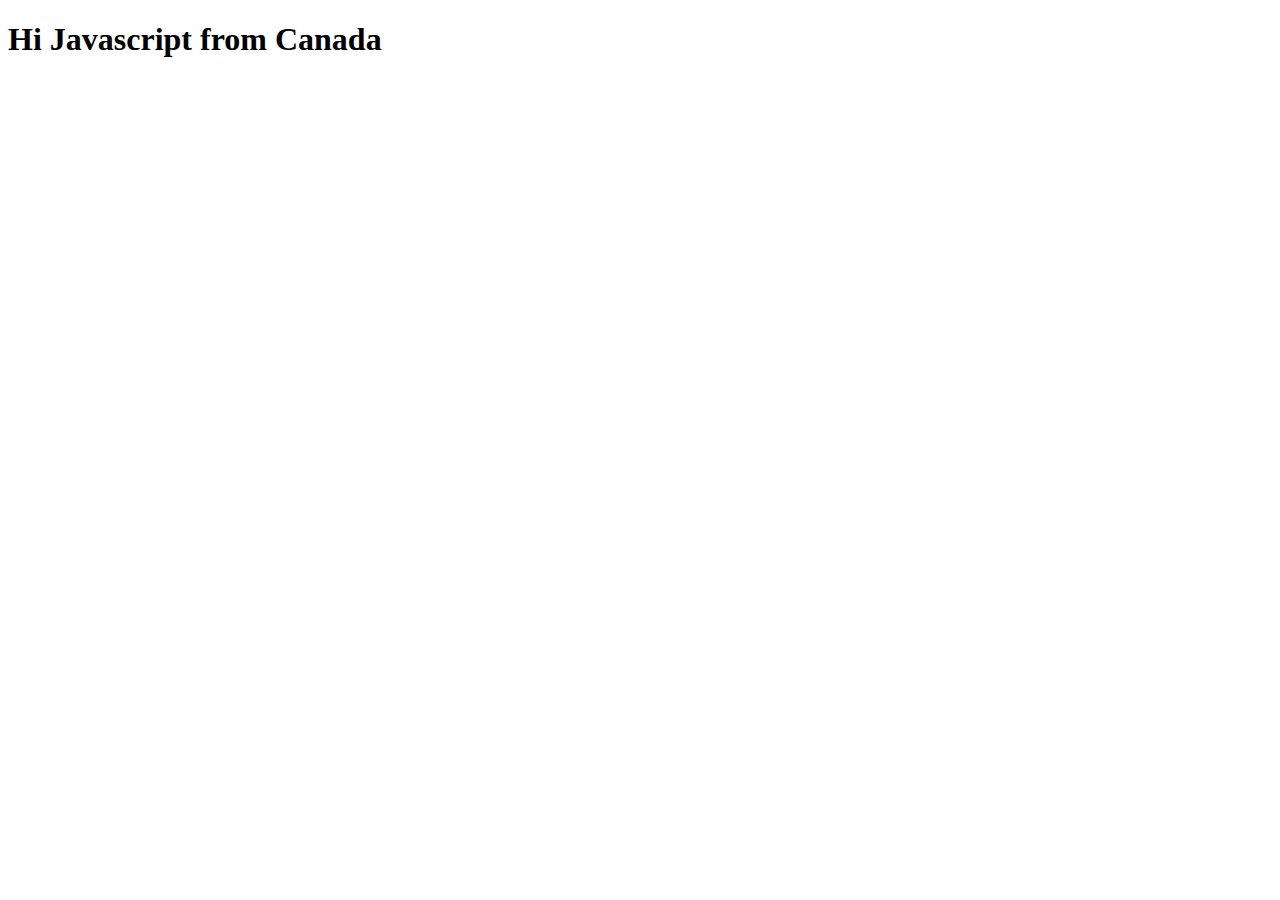
<file: Inception/index2.html>
<!DOCTYPE html>
<html lang="en">
<head>
    <meta charset="UTF-8">
    <meta http-equiv="X-UA-Compatible" content="IE=edge">
    <meta name="viewport" content="width=>, initial-scale=1.0">
    <title>Document</title>
</head>
<body>
    <div id="root"></div>
    <script src="main.js"></script>
</body>
</html>
</file>
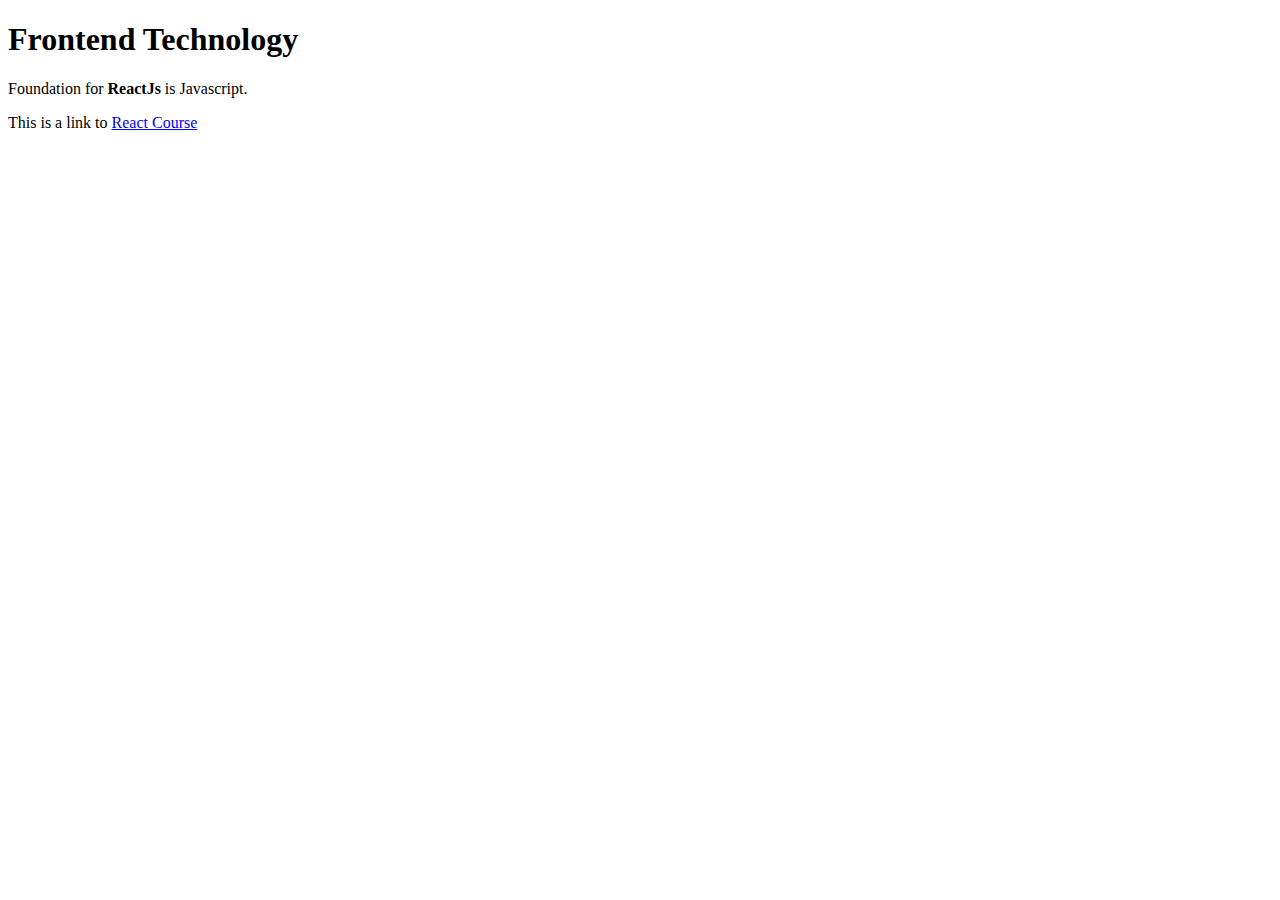
<file: Inception/index3.html>
<!DOCTYPE html>  
<html lang="en-US">
  <head>
    <meta charset="ISO-8859-1" />
    <link rel="apple-touch-icon-precomposed" sizes="114x114" href="https://developer.mozilla.org/static/img/favicon114.png" />
    <title>My test page</title>
  </head>
  <body>
    <h1>Frontend Technology</h1>
    <p>Foundation for <strong>ReactJs</strong> is Javascript.</p>
    <p>This is a link to <a href="https://learn.namastedev.com/t/u/activeCourses" title="AkshaySainiCourse" target="_blank">React Course</a></p>
  </body>
</html>
</file>
